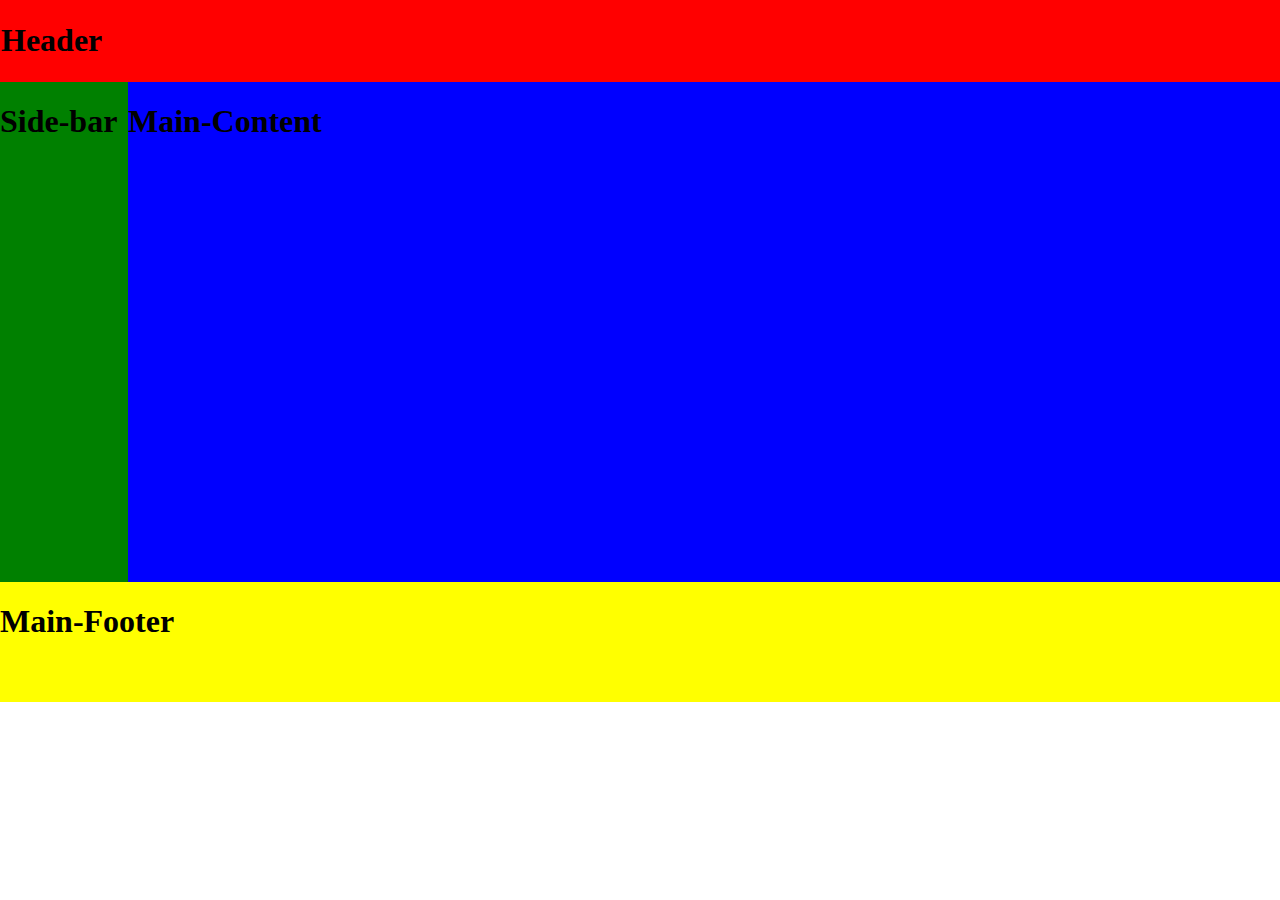
<file: Menu al costado/Layout-con-divs/Index.html>
<!DOCTYPE html>
<html lang="en">
<head>
    <meta charset="UTF-8">
    <meta http-equiv="X-UA-Compatible" content="IE=edge">
    <meta name="viewport" content="width=device-width, initial-scale=1.0">
    <title>Pagina con divs y css</title>
    <!-- Que no se olvide de linkear la hoja de css-->
    <link rel="stylesheet" href="./Style/Main.css"
</head>

<body>
    <!-- CREACION DE LA ESTRUCTURA DE HTML-->
    <div class="Main-Header"> 
        <h1>Header</h1>
    </div>

    <div class="Side-Bar">
        <h1>Side-bar</h1>
    </div>

    <div class="Main-Content">
        <H1>Main-Content</H1>
    </div>

    <div class="Main-Footer">
        <h1>Main-Footer</h1>
    </div>

</body>
</html>
</file>
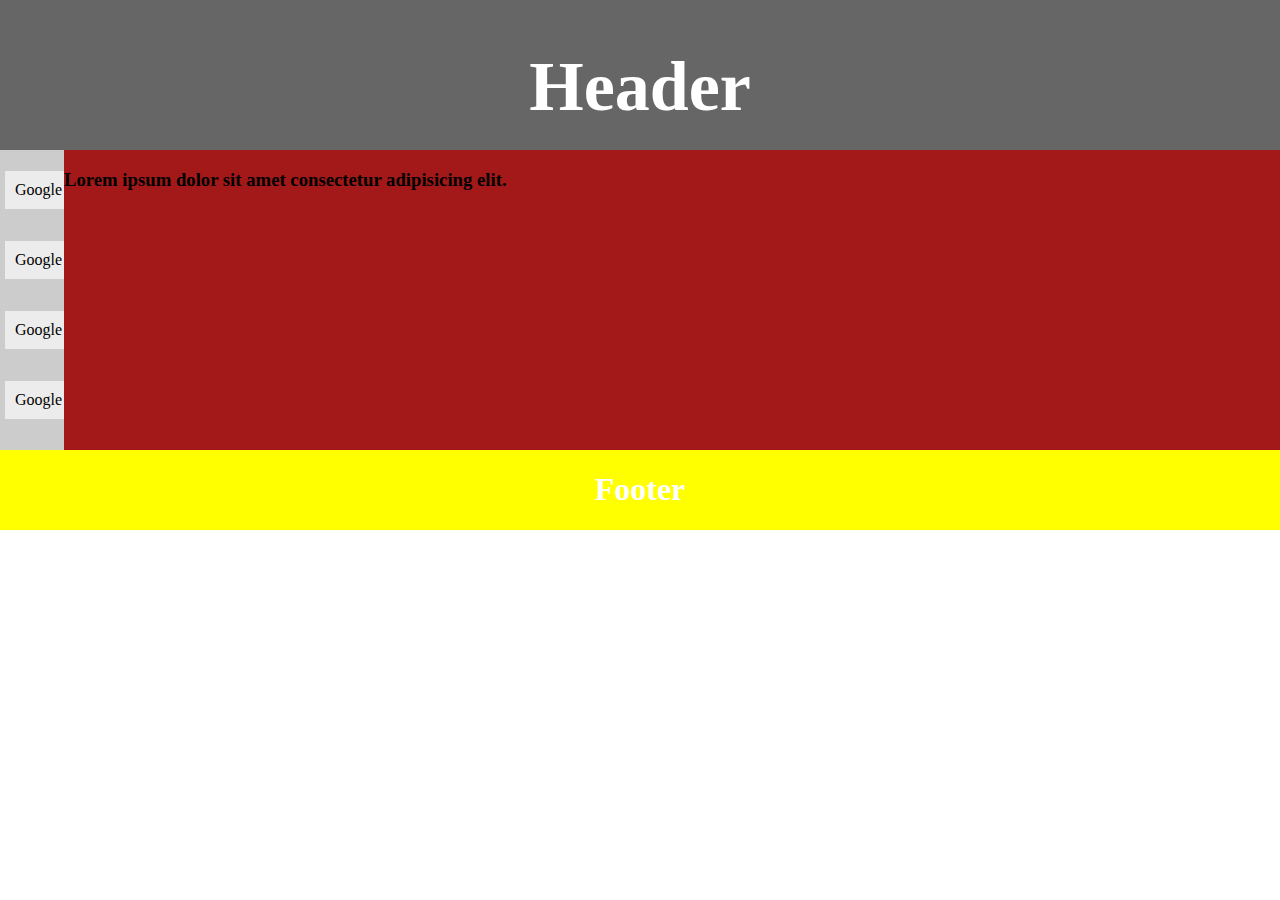
<file: Menu al costado/Layout-layoutElements y botones/Index.html>
<!DOCTYPE html>
<html lang="en">
<head>
    <meta charset="UTF-8">
    <meta http-equiv="X-UA-Compatible" content="IE=edge">
    <meta name="viewport" content="width=device-width, initial-scale=1.0">
    <title>Layout con elementos</title>
    <link rel="stylesheet" href="./Style/Main.css"

</head>
<body>
    <header> 
        <h1>Header</h1>
    </header>

    <!-- menu y contenido -->
    <section>
        <!-- Menu-->
        <nav>
            <ul class="menu">
                <li><a href="http://google.com" target="_blank"> Google 1</a></li>
                <li><a href="http://google.com" target="_blank"> Google 2</a></li>
                <li><a href="http://google.com" target="_blank"> Google 3</a></li>
                <li><a href="http://google.com" target="_blank"> Google 4</a></li>
            </ul>
        </nav>

        <!-- Contenido-->
        <article>
            <h3>Lorem ipsum dolor sit amet consectetur adipisicing elit. </h3>
        </article>
    </section>

    <footer>
        <h1>Footer</h1>
    </footer>
</body>
</html>
</file>
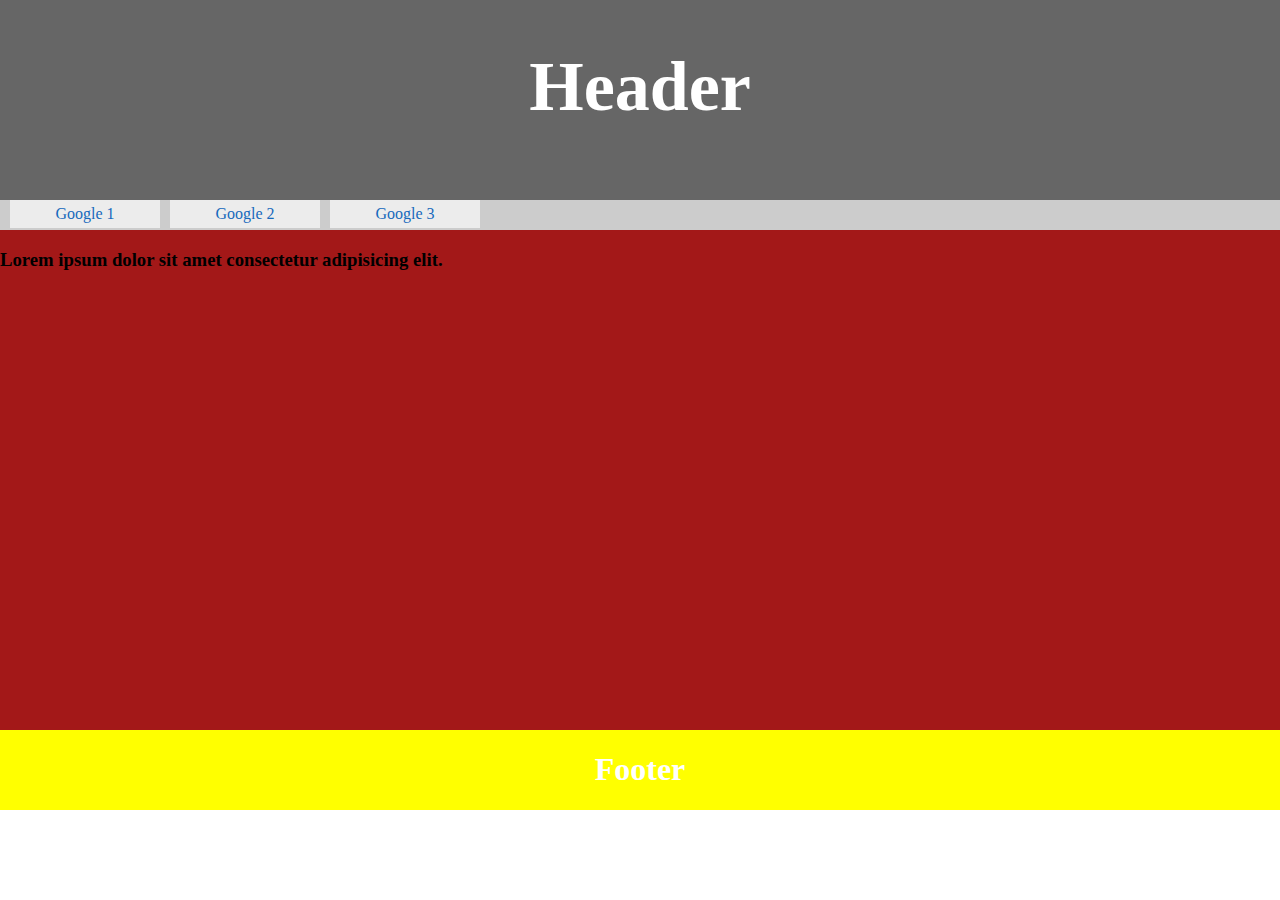
<file: Menu Horizontal/Layout-layoutElements y botones/Index.html>
<!DOCTYPE html>
<html lang="en">
<head>
    <meta charset="UTF-8">
    <meta http-equiv="X-UA-Compatible" content="IE=edge">
    <meta name="viewport" content="width=device-width, initial-scale=1.0">
    <title>Layout con elementos</title>
    <link rel="stylesheet" href="./Style/Main.css"

</head>
<body>
    <header> 
        <h1>Header</h1>
    </header>

    <!-- menu y contenido -->
    <section>
        <!-- Menu-->
        <nav>
            <ul class="menu-ul">
                <li><a href="http://Google.cl" target="_blank">Google 1</a></li>
                <li><a href="http://Google.cl" target="_blank">Google 2</a></li>
                <li><a href="http://Google.cl" target="_blank">Google 3</a></li>
            </ul>
        </nav>

        <!-- Contenido-->
        <article>
            <h3>Lorem ipsum dolor sit amet consectetur adipisicing elit. </h3>
        </article>
    </section>

    <footer>
        <h1>Footer</h1>
    </footer>
</body>
</html>
</file>
<file: Menu al costado/Layout-con-divs/Style/Main.css>
/* Borrar el Borde de la pagina */
body {
    margin: 0;
}

/* Color de los divs*/
.Main-Header{
    background-color: red;
    /*height:150px;
    width: 100%;*/
    padding: 1px;
}

.Side-Bar{
    background-color: green;
    height: 500px;
    width: 10%;
    float:left;
}

.Main-Content{
    background-color: blue;
    height: 500px;
    width: 90%;
    float:left;

}

.Main-Footer{
    background-color: yellow;
    height: 120px;
    width: 100%;
    float: left;
}

/* Despues de los ":" Se puede agregar un evento*/
/*----*/
/* Cambiaremos el color del side-bar al pasar el mouse*/
.Side-Bar:hover{
    background-color: #15f1cd
}
</file>
<file: Menu al costado/Layout-layoutElements y botones/Style/Main.css>
/*  Observaciones que siempre se me olvidan
width = ANCHOR
height = ALTO
*/

body {
    border: 0;
    margin: 0;
}
header {
    float: left;
    width: 100%;
    height: 150px;
    /* Sin espacios arriba pero el height no se puede modificar */
    background-color: #666;
    /* Texto */
    text-align: center;
    font-size: 35px;
    color: white;
}

/* MENU */
nav {
    background: #ccc;
    width: 5%;
    height: 300px; 
    float: left;
    border: none;
}

/* CONTENIDO */
article {
    float: left;
    width: 95%;
    background-color: #a31818;
    height: 300px;
}

footer {
    background-color: yellow;
    float: left;
    width: 100%;
    /* Texto */
    text-align: center;
    color: white;
}

/* Modificacion de los links */
/* eliminando el espacio del lado izquierdo que queda para los botones */
.menu {
    padding: 5px;
    display: block;
    list-style-type: none;
    display:block;
}

/* Separacion de los links */
.menu > li {
    text-align: center;
    height: 70px;
    width: 150px; /* Esto los separa */
}

/*creacion de forma de botons */
.menu > li > a {
    float: left;
    display: left;
    background-color: #ececec;
    padding: 10px;
    
    text-decoration: none;
    color: #000000;
}
</file>
<file: Menu Horizontal/Layout-layoutElements y botones/Style/Main.css>
/*  Observaciones que siempre se me olvidan
height = ALTO
width = ANCHOR
*/

body{
    margin: 0;
} 

header {
    float: left;
    height:200px;
    width: 100%;

    background-color: #666;
    /* Texto */
    text-align: center;
    font-size: 35px;
    color: white;
}

/* MENU */
nav {
    background: #ccc;
    height: 30px; 
    width: 100%;
    float: left;
}

/* CONTENIDO */
article {
    float: left;
    height: 500px;
    width: 100%;
    background-color: #a31818;
    
}

footer {
    background-color: yellow;
    float: left;
    width: 100%;

    /* Texto */
    text-align: center;
    color: white;
}

/* Modificacion de los links */
.menu-ul{
    list-style-type: none;
    margin-top: 0px;
    margin-bottom: 0px;
    padding: 0px;
}
/* Separacion de los links */
.menu-ul > li {
    text-align: center;
    float: left; /* esto hace la separacion de columna a filas */
    margin-left: 10px;
    width: 150px; /* Esto los separa */
}

/*creacion de forma de botons */
.menu-ul > li > a {
    display: block;
    background-color: #ececec;
    padding: 5px;
    text-decoration: none;
    color: #1669bd;
}
</file>
